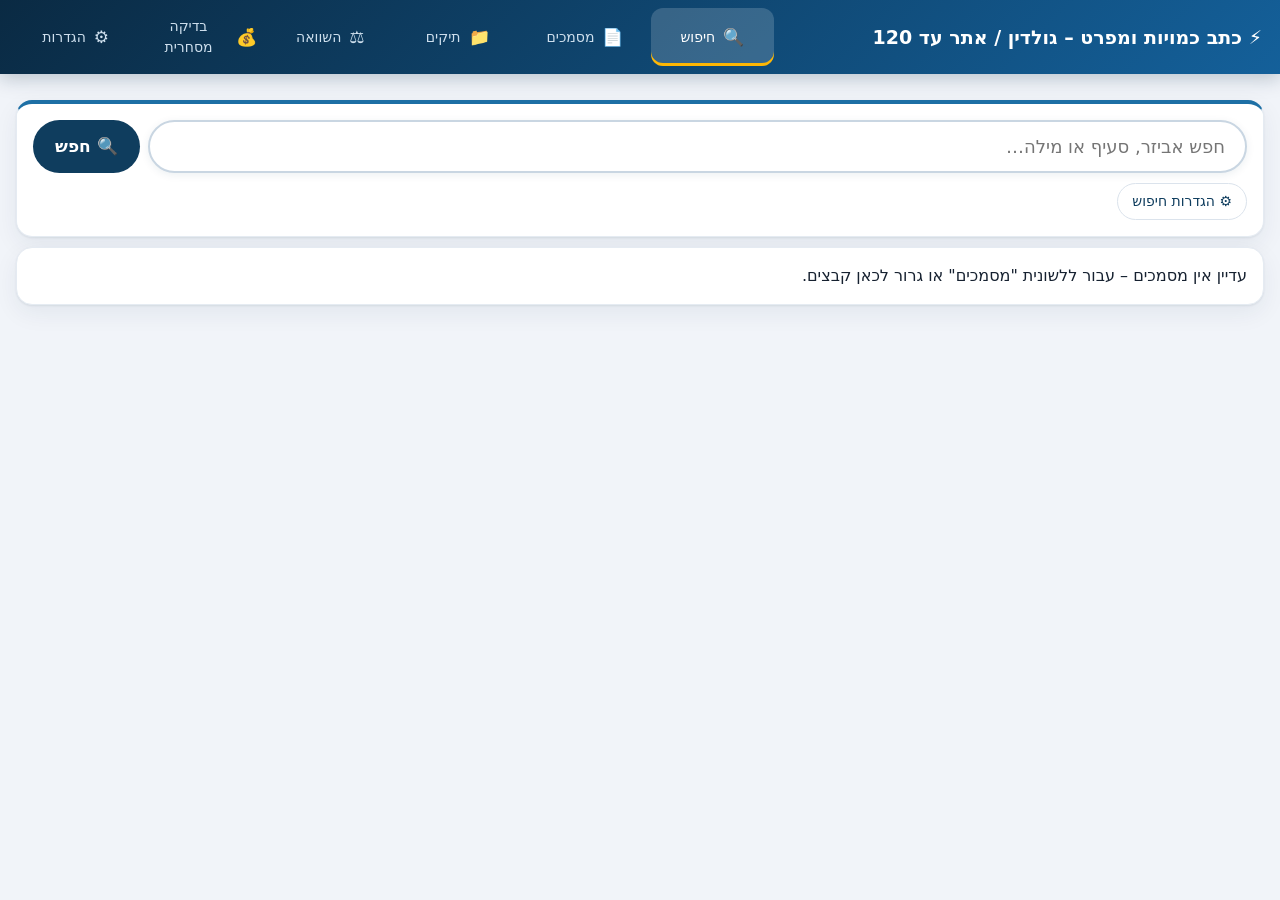
<file: index.html>
<!doctype html><html lang="he" dir="rtl"><head><meta charset="utf-8"><meta name="viewport" content="width=device-width,initial-scale=1,viewport-fit=cover"><meta name="theme-color" content="#0f3d5e"><link rel="manifest" href="manifest.json"><link rel="icon" href="assets/icons/icon.svg"><link rel="stylesheet" href="css/style.css"><link rel="apple-touch-icon" href="assets/icons/icon-192.png"><meta name="mobile-web-app-capable" content="yes"><meta name="apple-mobile-web-app-capable" content="yes"><title>כתב כמויות ומפרט</title>
</head><body><header class="noprint"><h1>⚡ כתב כמויות ומפרט – גולדין / אתר עד 120</h1><button id="embchip" class="noprint" hidden title="התקדמות בניית האינדקס הסמנטי"></button><nav id="nav"></nav></header><main id="main"></main><div id="toast"></div><dialog id="dlg"></dialog><div id="drop">📥 שחרר כאן להעלאה</div>
<script src="js/vendor/xlsx.full.min.js"></script><script src="js/vendor/pdf.min.js"></script><script src="js/core.js"></script><script src="js/app/01-state.js"></script><script src="js/app/02-dialogs.js"></script><script src="js/app/03-parsing.js"></script><script src="js/app/04-results.js"></script><script src="js/app/05-compare.js"></script><script src="js/app/06-views.js"></script><script src="js/app/07-selection.js"></script><script src="js/app/08-export.js"></script><script src="js/app/09-events.js"></script><script src="js/app/10-semantic.js"></script><script src="js/app/11-gemini.js"></script><script src="js/app/12-search.js"></script><script src="js/app/13-update.js"></script><script src="js/app/14-original-view.js"></script><script src="js/app/15-fab-resize.js"></script><script src="js/app/16-search-settings.js"></script><script src="js/app/17-grouping-spec.js"></script><script src="js/app/18-source-viewer.js"></script><script src="js/app/19-pinned-header.js"></script><script src="js/app/99-boot.js"></script></body></html>
</file>
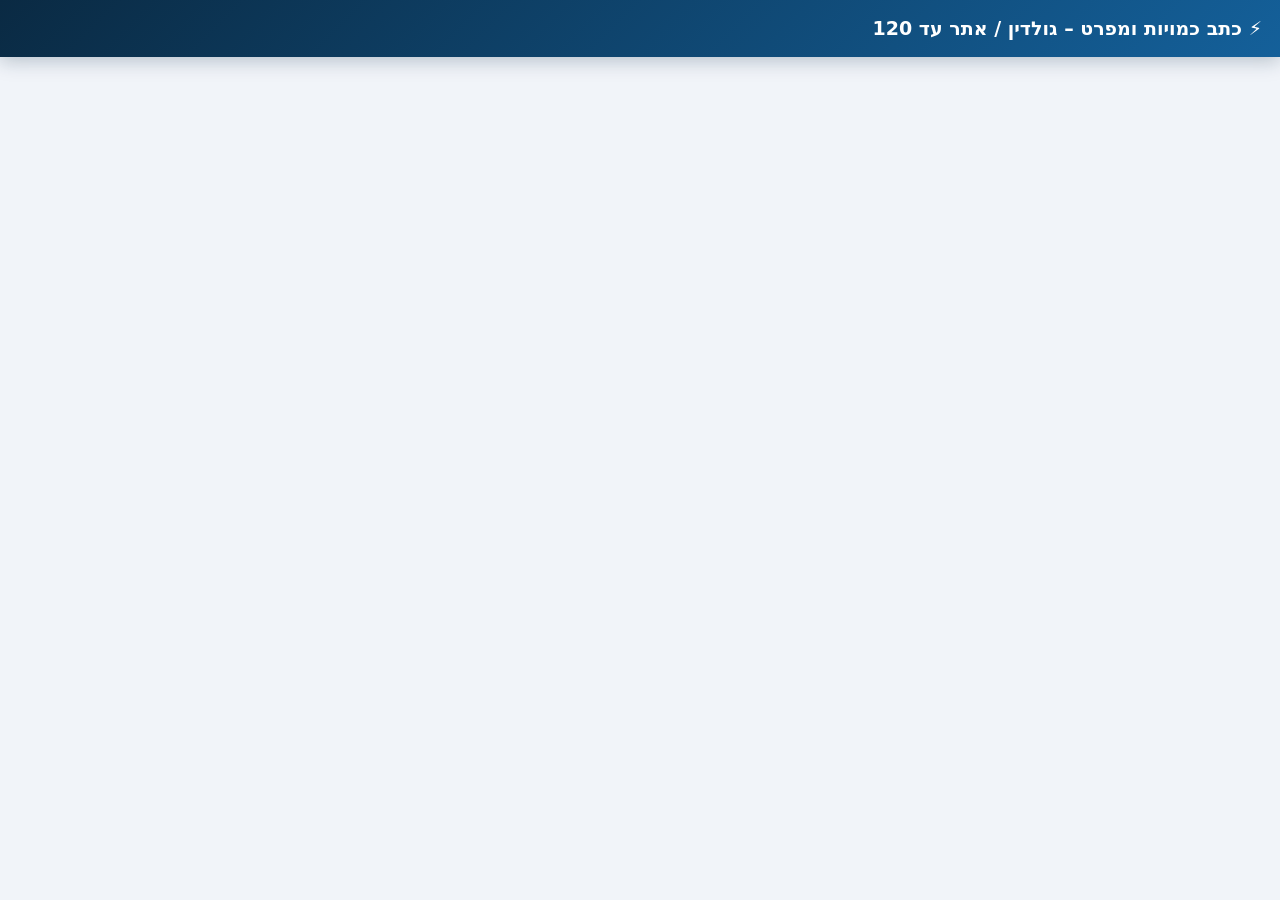
<file: reset.html>
<!doctype html><html lang="he" dir="rtl"><head><meta charset="utf-8"><meta name="viewport" content="width=device-width,initial-scale=1"><title>עדכון האפליקציה</title></head>
<body style="font-family:system-ui,Arial,sans-serif;padding:28px;max-width:520px;margin:auto;line-height:1.6">
<h2>מעדכן את האפליקציה…</h2>
<p id="m">מנקה רק את הקבצים השמורים של האפליקציה הזו. המסמכים, התיקים וההגדרות שלך נשארים, ואפליקציות אחרות באותו דומיין לא נפגעות.</p>
<script>(async()=>{const m=document.getElementById('m');try{const sc=new URL('./',location.href).href;
for(const r of await navigator.serviceWorker.getRegistrations())if(r.scope===sc)await r.unregister();
for(const k of await caches.keys()){const c=await caches.open(k);if((await c.keys()).some(q=>q.url.startsWith(sc)))await caches.delete(k)}
await Promise.all(['index.html', 'css/style.css', 'js/core.js', 'js/app/01-state.js', 'js/app/02-dialogs.js', 'js/app/03-parsing.js', 'js/app/04-results.js', 'js/app/05-compare.js', 'js/app/06-views.js', 'js/app/07-selection.js', 'js/app/08-export.js', 'js/app/09-events.js', 'js/app/10-semantic.js', 'js/app/11-gemini.js', 'js/app/12-search.js', 'js/app/13-update.js', 'js/app/14-original-view.js', 'js/app/15-fab-resize.js', 'js/app/16-search-settings.js', 'js/app/17-grouping-spec.js', 'js/app/18-source-viewer.js', 'js/app/19-pinned-header.js', 'js/app/99-boot.js', 'sw.js', 'manifest.json'].map(f=>fetch(f,{cache:'reload'}).catch(()=>0)));m.textContent='בוצע ✔ טוען את הגרסה החדשה…';setTimeout(()=>location.replace('./?v='+Date.now()),900)}catch(e){m.textContent='שגיאה: '+e.message}})()</script></body></html>
</file>
<file: css/style.css>
/* סגנונות האפליקציה (v2.0) */
*{box-sizing:border-box}body{margin:0;font-family:system-ui,"Segoe UI",Arial,sans-serif;background:#eef1f5;color:#1b2430;font-size:16px}
header{background:#0f3d5e;color:#fff;position:static;box-shadow:0 2px 6px #0003}header h1{font-size:18px;margin:0;padding:12px 16px}
nav{display:flex;background:#0b2f49}nav button{flex:1;background:none;border:0;color:#b8cee0;padding:12px 6px;font:inherit;font-size:15px;border-bottom:3px solid transparent;cursor:pointer}nav button.on{color:#fff;border-color:#ffc83d;background:#12486e}
main{max-width:1150px;margin:0 auto;padding:14px}.card{background:#fff;border-radius:12px;padding:14px;margin:10px 0;box-shadow:0 1px 4px #0002}.grid{display:grid;grid-template-columns:repeat(auto-fill,minmax(min(100%,430px),1fr));gap:12px}.grid .card{margin:0}
input,select,textarea{width:100%;padding:11px;border:1px solid #b9c3cf;border-radius:10px;font:inherit;margin:4px 0;background:#fff}input.big{font-size:18px}textarea{min-height:64px}
button.b{background:#0f3d5e;color:#fff;border:0;border-radius:10px;padding:10px 14px;margin:3px;font:inherit;cursor:pointer}button.b:hover{background:#17598a}button.big{font-size:17px;padding:11px 20px}button.g{background:#e3e9ef;color:#0f3d5e}button.r{background:#b3261e}
.row{display:flex;gap:8px;flex-wrap:wrap;align-items:center}.row>*{flex:1;min-width:140px}.row>button{flex:0 0 auto;min-width:0}
.tag{display:inline-block;padding:2px 9px;border-radius:10px;font-size:12px;background:#e3e9ef;margin-inline-end:5px}.s-חזקה{background:#c8efd4}.s-בינונית{background:#fff0b3}.s-חלשה{background:#f6d0cc}
.src{font-size:13px;color:#456}.why{font-size:12px;color:#765}.txt{white-space:pre-wrap;margin:8px 0;line-height:1.5}.cnt{margin:8px 2px}mark{background:#ffe27a;border-radius:3px;padding:0 2px}
.warn{background:#fff6dd;border-inline-start:4px solid #ffc83d;padding:9px;font-size:13px;margin:10px 0;border-radius:6px}
.chips{margin:8px 0;display:flex;flex-wrap:wrap;gap:6px;align-items:center}.chip{background:#fff;border:1px solid #9fb4c7;color:#0f3d5e;border-radius:18px;padding:6px 12px;font:inherit;font-size:14px;cursor:pointer}.chip:hover{background:#e3eef8}
.dz{display:block;border:3px dashed #7f9db5;border-radius:16px;background:#fff;text-align:center;padding:30px 12px;cursor:pointer;margin:10px 0}.dz:hover{background:#eaf3fa}.dzi{font-size:42px}
details.intro{background:#e8f2fb;border-radius:12px;padding:10px 14px;margin:10px 0}details.intro summary{cursor:pointer;font-weight:600;color:#0f3d5e}details.intro p{line-height:1.6;margin:8px 0}
#drop{display:none;position:fixed;inset:0;background:#0f3d5ecc;color:#fff;font-size:28px;align-items:center;justify-content:center;z-index:20;pointer-events:none}
#toast{position:fixed;bottom:14px;left:14px;right:14px;max-width:520px;margin:auto;background:#222;color:#fff;padding:12px;border-radius:10px;display:none;z-index:9;text-align:center}
dialog{border:0;border-radius:14px;padding:18px;max-width:92vw;width:400px}
@media(max-width:700px){nav{position:fixed;bottom:0;left:0;right:0;z-index:6;box-shadow:0 -2px 8px #0004}nav button{font-size:12px;padding:8px 2px}main{padding-bottom:78px}#toast{bottom:70px}}
@media(min-width:1000px){header{display:flex;align-items:center}header h1{flex:0 0 auto}nav{background:none;flex:1;justify-content:flex-end;max-width:700px;margin-inline-start:auto}}
@media print{header,.noprint,button,#toast,details,.chips,.dz{display:none!important}.card{box-shadow:none;border:1px solid #999;break-inside:avoid}.grid{display:block}}
mark{border-radius:3px;padding:0 2px}.m-x{background:#ffe27a}.m-s{background:#bfeccb}.m-f{background:#ffc98b}
.card{position:relative}.card.sel{outline:3px solid #17598a;background:#eaf3fa}.selbox{float:inline-start;width:30px;height:30px;border:2px solid #7f9db5;border-radius:8px;margin-inline-start:8px;text-align:center;line-height:26px;font-weight:700;color:#fff;background:#fff;touch-action:none;cursor:pointer;user-select:none}.sel .selbox{background:#17598a;border-color:#17598a}
.rows .card{margin:8px 0}.ctl .row{margin:4px 0}.chk{display:flex;gap:6px;align-items:center;font-size:14px;margin:4px}.chk input{width:auto;margin:0}.seg{display:inline-flex;gap:4px;flex:0 0 auto}.chip.on{background:#0f3d5e;color:#fff}
.fv{display:flex;flex-wrap:wrap;gap:4px 10px;font-size:13px;margin:4px 0;color:#345}.fv span{background:#f1f4f8;border-radius:6px;padding:2px 7px}.fv i{font-style:normal;color:#789;font-size:11px}.qp{background:#e8f2fb;border-radius:6px;padding:1px 8px;font-size:13px;margin-inline-start:6px}
.tw{overflow:auto;background:#fff;border-radius:12px}.tb{border-collapse:collapse;width:100%;font-size:14px}.tb th{position:sticky;top:0;background:#0f3d5e;color:#fff;padding:8px;text-align:start}.tb td{border-bottom:1px solid #e1e6ec;padding:7px;vertical-align:top}.tb td.tt{min-width:260px}.tb tr.sel td{background:#d8eaf8}.tb .selbox{float:none;margin:0}
.flag{padding:3px 10px;border-radius:12px;font-size:13px;background:#e3e9ef}.f-r{background:#f6d0cc}.f-y{background:#fff0b3}.f-b{background:#d3e6f7}.mt{background:#f6f8fa;border-radius:8px;padding:6px 8px;margin:6px 0}.neg{color:#b3261e;font-weight:600}.pos{color:#1b7a3b;font-weight:600}
#bar{position:fixed;bottom:0;left:0;right:0;background:#0b2f49;color:#fff;padding:8px 12px;z-index:8;gap:6px;flex-wrap:wrap;align-items:center;justify-content:center;box-shadow:0 -2px 8px #0005}.selmode .card,.selmode tr{touch-action:none;user-select:none}.mrow{margin-top:10px}.chapl{max-height:50vh;overflow:auto}
@media(max-width:700px){#bar{bottom:50px}}
@media print{.m-x,.m-s,.m-f{-webkit-print-color-adjust:exact;print-color-adjust:exact}#bar,.selbox,.ctl{display:none!important}}
.aicard{background:#f3ecff;border-inline-start:4px solid #7b4fd1}.aiout{white-space:pre-wrap;max-height:55vh;overflow:auto;background:#fafbfc;border:1px solid #dde;border-radius:8px;padding:10px;line-height:1.6;margin:8px 0}.pre{white-space:pre-wrap;max-height:200px;overflow:auto;font-size:12px;background:#f1f4f8;padding:8px;border-radius:6px}.lrow{padding:8px 12px}.lrow .ltxt{display:-webkit-box;-webkit-line-clamp:2;-webkit-box-orient:vertical;overflow:hidden;margin:4px 0;line-height:1.45}.lrow details{margin-top:4px}.lrow details summary{cursor:pointer;color:#0f3d5e;font-size:13px}.lrow details .card{box-shadow:none;padding:6px 0;margin:0}.tb td{white-space:nowrap;max-width:420px;overflow:hidden;text-overflow:ellipsis}.tb td.tt{white-space:normal}.tb td:nth-child(3){white-space:normal;min-width:220px}.stk{position:sticky;top:var(--hh,48px);z-index:4}.ctlmore{max-height:55vh;overflow:auto}.ctlmore[hidden]{display:none}.ltxt{cursor:pointer;display:-webkit-box;-webkit-line-clamp:3;-webkit-box-orient:vertical;overflow:hidden;line-height:1.5;margin:4px 0}.ltxt.open{display:block;-webkit-line-clamp:unset;overflow:visible}.ltxt:after{content:' ⌄';color:#789}.ltxt.open:after{content:' ⌃'}.lrow{padding:10px 12px}#fab{position:fixed;left:12px;bottom:70px;z-index:7;background:#0f3d5e;color:#fff;border:0;border-radius:22px;padding:10px 14px;font:inherit;font-size:14px;box-shadow:0 2px 8px #0006}#fab[hidden]{display:none}body.hasbar #fab{bottom:130px}@media(min-width:701px){#fab{bottom:20px}body.hasbar #fab{bottom:76px}}@media(max-width:700px){body.hasbar #fab{bottom:130px}}.stk{top:0!important}.xlw{margin:12px 0}.xlt{font-weight:600;color:#0f3d5e;margin:6px 2px;display:flex;gap:10px;align-items:center;flex-wrap:wrap}
table.xl{border-collapse:collapse;font-family:Calibri,Arial,sans-serif;font-size:14px;background:#fff;direction:rtl;min-width:100%}table.xl th{background:#d9e1f2;border:1px solid #8ea9db;padding:5px 8px;font-weight:700;text-align:center;position:sticky;top:0}table.xl td{border:1px solid #c6cfdc;padding:4px 8px;vertical-align:top;min-width:50px}table.xl td.rn,table.xl th.rn{background:#eef1f5;color:#556;text-align:center;white-space:nowrap;min-width:60px}table.xl tr.mk td{background:#fff2a8}table.xl tr.mk td.rn{background:#ffe27a}table.xl tr.off td{background:#fff;opacity:.45}
.pgc{background:#fff;border-radius:10px;padding:8px;margin:12px 0;box-shadow:0 1px 4px #0002}.pgc.off{opacity:.45}.pgc canvas{width:100%;display:block;border:1px solid #ccd;background:#fff;min-height:120px}[data-nav]{scroll-margin-top:56px}
#xbar{position:fixed;bottom:0;left:0;right:0;background:#0b2f49;color:#fff;padding:8px 12px;z-index:8;gap:10px;align-items:center;justify-content:space-between;box-shadow:0 -2px 8px #0005}body.hasx main{padding-bottom:70px}#fab2{position:fixed;right:12px;bottom:70px;z-index:7;background:#17598a;color:#fff;border:0;border-radius:22px;padding:10px 14px;font:inherit;font-size:14px;box-shadow:0 2px 8px #0006}#fab2[hidden]{display:none}body.hasx #fab{bottom:76px}body.hasx #fab2{bottom:76px}@media(max-width:700px){#xbar{bottom:50px}body.hasx #fab,body.hasx #fab2{bottom:126px}}@media print{#xbar,#fab,#fab2,.noprint{display:none!important}table.xl tr.off,.pgc.off{display:none!important}table.xl tr.mk td{-webkit-print-color-adjust:exact;print-color-adjust:exact}.tw{overflow:visible}}
button,.chip{transition:transform .08s,filter .1s}button:active,.chip:active{transform:scale(.93);filter:brightness(.85)}
table.xl{table-layout:fixed}table.xl td,table.xl th{word-break:break-word;white-space:normal}table.xl th{position:sticky}.rsz{position:absolute;left:-4px;top:0;bottom:0;width:16px;cursor:col-resize;touch-action:none;z-index:2}.rsz:after{content:'';position:absolute;left:7px;top:20%;bottom:20%;width:2px;background:#8ea9db}
.fbb{display:inline-flex;gap:3px;margin-inline-start:6px;vertical-align:middle}.fbb button{border:1px solid #9fb4c7;background:#fff;border-radius:6px;padding:0 6px;font-size:13px;cursor:pointer;line-height:20px}.fbb button:nth-child(3){color:#b3261e}.fbb button:nth-child(1){color:#1b7a3b}
.chip.tm button{border:0;background:none;color:#b3261e;cursor:pointer;font-size:14px;padding:0 2px}#ptitle{display:none}
@media print{main>:not(#rl):not(#ptitle){display:none!important}#ptitle{display:block!important;margin:6px 0;color:#0f3d5e}.fbb,.rsz{display:none!important}}
table.xl tr.gh td{background:#e2ebf7;font-weight:700;color:#0f3d5e;text-align:right;border-color:#8ea9db}@media print{table.xl tr.gh td{-webkit-print-color-adjust:exact;print-color-adjust:exact}}
table.diag{width:100%;border-collapse:collapse;font-size:13px;margin:8px 0}table.diag td{border-bottom:1px solid #dde;padding:5px 4px;word-break:break-all}table.diag td:first-child{font-weight:600;white-space:nowrap}
.m-n{background:#1f9d55;color:#fff;border-radius:3px;padding:0 3px;font-weight:700}
table.xl td.rn{min-width:112px;white-space:normal;text-align:center;padding:4px 6px}
.rnl{display:flex;align-items:center;justify-content:center;gap:8px;direction:ltr}.rnl b{font-weight:600;white-space:nowrap;flex-shrink:0}table.xl .rnl input{width:18px;height:18px;padding:0;margin:0;flex:none}
.rn .fbb{display:flex;justify-content:center;margin:5px 0 0;gap:4px}
.rn .tag{margin:3px 0 0;font-size:11px;padding:1px 7px}
.tnm{background:#1f9d55;color:#fff}
table.xl tr.mk.nm td{background:#bdf0c8}table.xl tr.mk.nm td.rn{background:#7fdc93}
table.xl tr.mk.nd td{background:#fff9dc;color:#6a6a6a}table.xl tr.mk.nd td.rn{background:#ffeea6}
table.xl tr.mk.nm td,table.xl tr.mk.nd td,.m-n{-webkit-print-color-adjust:exact;print-color-adjust:exact}
#rl{touch-action:pan-x pan-y}
.chip.man{background:#d7f5df;border-color:#1f9d55;font-weight:600}
/* ===== v1.8 modern theme ===== */
.srch{display:flex;flex-wrap:wrap;gap:6px;align-items:center;margin-bottom:8px}.srcw{max-height:68vh;overflow:auto;border:1px solid var(--bd);border-radius:12px;background:#fff}
.srcw thead th{position:sticky;top:0;z-index:2}.vpg{position:relative;aspect-ratio:1/1.414;background:#fff;border-bottom:8px solid #e8eef5}.vpg canvas{width:100%;display:block}
.vpg .pn{position:absolute;top:6px;left:8px;z-index:1;background:#0a2a43cc;color:#fff;font-size:12px;padding:2px 8px;border-radius:8px}
table.xl tr.tgt td{outline:2px solid var(--pr2);outline-offset:-2px}table.xl tr.hd td{font-weight:700}
.spx:empty{display:none}.spx{margin-top:8px;border-right:4px solid var(--pr2);background:#f3f8fc;border-radius:10px;padding:6px 10px;font-size:14px}.spi{padding:5px 0;border-bottom:1px dashed var(--bd)}.spi:last-child{border:0}.spi b{font-size:12px;color:var(--mu)}tr.spxr td{background:#f3f8fc!important}
.inh{font-size:13px;color:#14609a;background:#eef6fc;border-radius:8px;padding:4px 9px;margin:4px 0}.inh i{color:#355;font-style:normal}
:root{--pr:#0f3d5e;--pr2:#1d6fa5;--ac:#ffb703;--bg:#f1f4f9;--bd:#dbe3ec;--mu:#5b6b7c;--sh:0 1px 2px #0f2a4414,0 8px 24px #0f2a4411;--mk:#ffe27a}
body{background:var(--bg);color:#162130;line-height:1.5;-webkit-font-smoothing:antialiased;font-family:system-ui,"Segoe UI",Heebo,Arial,sans-serif}
header{background:linear-gradient(135deg,#0a2a43,#14609a);box-shadow:0 4px 18px #0a2a4340;padding:0 14px}
header h1{font-size:19px;font-weight:700;padding:14px 4px}
nav{background:none;gap:4px;padding:0 0 10px;overflow-x:auto}
nav button{flex:1;min-width:66px;border:0;border-radius:12px;background:transparent;color:#cfe0ee;padding:8px 8px;display:flex;flex-direction:column;align-items:center;gap:2px;font-size:13px;transition:background .15s}
nav button .ic{font-size:20px;line-height:1}nav button:hover{background:#ffffff1c}
nav button.on{background:#ffffff2b;color:#fff;border:0;box-shadow:inset 0 -3px 0 var(--ac)}
main{max-width:1280px;padding:16px}
.card{border-radius:16px;border:1px solid #e5ebf2;box-shadow:var(--sh);padding:16px}
.card.sb{border-top:4px solid var(--pr2)}
input,select,textarea{border:1.5px solid var(--bd);border-radius:12px;padding:11px 13px;transition:border .15s,box-shadow .15s}
input:focus,select:focus,textarea:focus{outline:0;border-color:var(--pr2);box-shadow:0 0 0 4px #1d6fa526}
input.big{font-size:18px;min-height:52px}
input[type=checkbox],input[type=radio]{accent-color:var(--pr2)}
button.b{background:var(--pr);border-radius:12px;min-height:42px;font-weight:600;padding:9px 16px}
button.b:hover{background:var(--pr2)}button.b.g{background:#e8eef5;color:var(--pr)}button.b.g:hover{background:#d9e4ef}button.b.r{background:#c0392b}
.chip{border-radius:999px;border:1.5px solid var(--bd);padding:7px 14px;color:var(--pr);min-height:36px}
.chip:hover{background:#eaf3fb;border-color:#9fc2de}.chip.on{background:var(--pr);border-color:var(--pr);color:#fff}
.seg{display:flex;flex-wrap:wrap;gap:6px}
.tag{border-radius:999px;font-weight:600;padding:2px 10px}
.warn{border-radius:12px;background:#fff8e1}
.grid{grid-template-columns:repeat(auto-fill,minmax(min(100%,360px),1fr));gap:14px}
.adv{background:#f6f9fc;border:1px solid var(--bd);border-radius:14px;padding:8px 14px;margin:10px 0}
.adv summary{cursor:pointer;font-weight:700;color:var(--pr);padding:6px 0}
.advg{display:grid;grid-template-columns:repeat(auto-fit,minmax(260px,1fr));gap:14px;padding:8px 0 4px}
.ag{display:flex;flex-direction:column;gap:6px}.ag>b{font-size:14px;color:var(--pr)}.ag .row{flex-wrap:nowrap}
.dot{width:30px;height:30px;min-width:30px;border-radius:50%;border:3px solid #fff;box-shadow:0 0 0 1px #9fb4c7;padding:0;margin:2px;cursor:pointer}
.dot.on{box-shadow:0 0 0 3px var(--pr)}
input[type=color]{width:46px;min-width:46px;height:38px;padding:2px;margin:0;border-radius:10px;flex:none}
mark{border-radius:4px;padding:0 2px;color:inherit}.m-x{background:var(--mk)}
table.xl tr.mk td{background:color-mix(in srgb,var(--mk) 45%,#fff)}table.xl tr.mk td.rn{background:color-mix(in srgb,var(--mk) 75%,#fff)}
table.xl tr.mk.nm td{background:#bdf0c8}table.xl tr.mk.nm td.rn{background:#7fdc93}table.xl tr.mk.nd td{background:#fff9dc}
.tw{border-radius:14px;box-shadow:var(--sh)}
dialog{border:0;border-radius:20px;box-shadow:0 24px 70px #0007;padding:22px;width:min(460px,94vw)}
dialog::backdrop{background:#0b1f3199;backdrop-filter:blur(3px)}
#bar,#xbar{border-radius:16px;left:10px;right:10px;bottom:10px;background:#0a2a43;box-shadow:0 8px 28px #0007}
#toast{border-radius:14px;background:#10263a;box-shadow:0 8px 28px #0006}
#fab,#fab2{border-radius:999px;box-shadow:0 6px 18px #0005}
@media(min-width:701px){nav button{flex-direction:row;justify-content:center;gap:8px;font-size:14px}nav button .ic{font-size:17px}}
@media(min-width:1000px){header{display:flex;align-items:center;gap:20px}nav{flex:1;max-width:760px;padding:8px 0}}
@media(max-width:700px){
header h1{font-size:16px;padding:12px 2px}
nav{position:fixed;bottom:0;left:0;right:0;z-index:30;background:#fff;border-top:1px solid var(--bd);box-shadow:0 -6px 20px #0f2a4422;padding:4px 4px calc(4px + env(safe-area-inset-bottom,0px));gap:0;overflow:visible}
nav button{min-width:0;padding:5px 1px;color:var(--mu);font-size:11px;border-radius:10px}nav button:hover{background:none}
nav button.on{background:#e6f0f9;color:var(--pr);box-shadow:none;font-weight:700}
main{padding:12px 12px calc(96px + env(safe-area-inset-bottom,0px))}
.card{padding:13px;border-radius:14px}
#bar,#xbar{bottom:calc(66px + env(safe-area-inset-bottom,0px))}#toast{bottom:calc(80px + env(safe-area-inset-bottom,0px))}
dialog{margin:auto auto 0;width:100vw!important;max-width:100vw;border-radius:22px 22px 0 0;max-height:88vh;overflow:auto;padding:20px 18px calc(20px + env(safe-area-inset-bottom,0px))}
.row>*{min-width:120px}.ag .row>*{min-width:0}}

/* ===================== v2.0 ===================== */
:root{--mk:#a6f0b8}
:focus-visible{outline:3px solid #1d6fa5;outline-offset:2px}
@media(prefers-reduced-motion:reduce){*{transition:none!important;animation:none!important;scroll-behavior:auto!important}}
/* סימון מילים – לפי קרבה למה שחיפשת */
mark.m-x{background:var(--mk);font-weight:600}
mark.m-s1{background:#a9d4ff}
mark.m-s2{background:#d9c7ff}
mark.m-f{background:#ffd493}
mark.m-n{background:#1f9d55;color:#fff}
mark{-webkit-print-color-adjust:exact;print-color-adjust:exact}
.leg{display:flex;flex-wrap:wrap;gap:6px}
table.xl tr.mk td{background:color-mix(in srgb,var(--mk) 20%,#fff)}
table.xl tr.mk td.rn,table.xl tr.mk td.ac{background:color-mix(in srgb,var(--mk) 38%,#fff)}
table.xl tr.mk.nm td.ac{background:#7fdc93}table.xl tr.mk.nd td.ac{background:#ffeea6}
/* חלוניות: X למעלה, "סגור" למטה */
dialog#dlg{padding:0;border:0;border-radius:20px;max-width:96vw;max-height:90vh;overflow:hidden;box-shadow:0 24px 70px #0007}
dialog#dlg[open]{display:flex;flex-direction:column}
.dbody{overflow:auto;padding:22px 22px 12px;flex:1 1 auto;-webkit-overflow-scrolling:touch}
.dbody>:first-child{padding-inline-end:40px}
.dfoot{display:flex;gap:8px;padding:12px 22px calc(14px + env(safe-area-inset-bottom,0px));border-top:1px solid var(--bd);background:#fff;flex:0 0 auto}
.dfoot .b{margin:0;min-width:100px}
.dx{position:absolute;top:10px;inset-inline-end:10px;z-index:3;width:36px;height:36px;border-radius:50%;border:0;background:#eef2f7;color:#35506b;font-size:17px;cursor:pointer;line-height:1;padding:0}
.dx:hover{background:#dde6ef}
.dbody .srcw{max-height:62vh}
.ptl{margin:0 0 6px;font-size:19px;color:var(--pr)}
.sg{padding:12px 0;border-top:1px solid var(--bd)}.sg:first-of-type{border-top:0}
.sg h4{margin:0 0 8px;color:var(--pr);font-size:15px}.sg select{margin:4px 0}.sg .row{flex-wrap:wrap}
dl.lg{margin:0}dl.lg dt{font-weight:700;margin-top:10px;display:flex;gap:8px;align-items:center}
.lgi{display:inline-block;min-width:36px;text-align:center;background:#eef2f7;border-radius:8px;padding:2px 8px;font-size:13px;white-space:nowrap}
dl.lg dd{margin:3px 0 0;color:#46586a;font-size:14px;line-height:1.55}
.addrow{margin-top:10px;flex-wrap:nowrap}.addrow input{margin:0}.addrow .b{margin:0}
.chips.synl{max-height:40vh;overflow:auto}
@media(max-width:700px){dialog#dlg{border-radius:22px 22px 0 0;margin:auto auto 0}.dbody{padding:20px 16px 10px}.dfoot{padding-inline:16px}}
/* כרטיס חיפוש קומפקטי */
.srchcard .sbx{display:flex;gap:8px;align-items:stretch}
.srchcard .sbx input{border-radius:999px;padding-inline:20px;font-size:18px;border:2px solid #c9d6e2;box-shadow:0 2px 8px #0f3d5e14;transition:border-color .15s,box-shadow .15s}
.srchcard .sbx input:focus{outline:0;border-color:var(--pr);box-shadow:0 0 0 4px #0f3d5e22}
.srchcard .sbx .b{border-radius:999px;padding-inline:22px}
.xpick{margin:8px 0}.xpt{display:flex;gap:8px;align-items:center;margin-bottom:6px}.xpl{max-height:38vh;overflow:auto;border:1px solid #d5dee8;border-radius:10px;padding:6px 10px}.xps{margin:8px 0 2px;font-weight:700}.xpl .chk{margin:3px 0}
.srchcard .sbx input{flex:1;margin:0;-webkit-appearance:none;appearance:none}
.srchcard .sbx .b{margin:0;flex:0 0 auto}
.sbt{display:flex;flex-wrap:wrap;gap:8px;align-items:center;margin-top:10px}.sbt .chip{margin:0}
.chips.rel{flex-wrap:nowrap;overflow-x:auto;padding-bottom:4px;scrollbar-width:thin}.chips.rel .chip{flex:0 0 auto}
.cnt:empty{display:none}.card.empty{color:#46586a}
/* סרגל תוצאות דביק (במקום הסרגל התחתון שהסתיר תוצאות) */
.rbar{position:sticky;z-index:20;display:flex;flex-wrap:wrap;gap:8px;align-items:center;background:rgba(255,255,255,.96);-webkit-backdrop-filter:blur(8px);backdrop-filter:blur(8px);border:1px solid var(--bd);border-radius:14px;box-shadow:var(--sh);padding:8px 12px;margin:10px 0}
.rbar .rsum{flex:0 0 auto;font-size:14px;color:var(--pr);white-space:nowrap}
.rbar .rin{flex:1 1 150px;margin:0;min-height:38px;padding:7px 12px}
.rbar .chip,.rbar .b{margin:0;min-height:38px}
.rbar .exb{padding:7px 16px}
[data-nav]{scroll-margin-top:140px}
/* עמודות כתב כמויות */
table.xl th,.tb th{word-break:normal;overflow-wrap:normal;hyphens:none}
table.xl td.ac,table.xl th.ac{padding:4px 6px;text-align:center;min-width:0;background:#eef1f5}
table.xl th.rn,table.xl td.rn{min-width:0;padding:4px 6px;text-align:center}
.acl{display:flex;align-items:center;justify-content:center;gap:4px;margin:3px 0}
.acl input[type=checkbox]{width:20px;height:20px;margin:0 3px;flex:none}
.ib{border:1px solid #9fb4c7;background:#fff;border-radius:8px;width:36px;height:30px;padding:0;cursor:pointer;font-size:15px;line-height:1}
.ib:hover{background:#e3eef8}
.acl .fbb{margin:0;gap:4px}.acl .fbb button{width:28px;height:28px;border-radius:8px;font-size:14px;padding:0;line-height:1}
table.xl tr.gh td{background:#dbe9f7;padding:6px 10px;border-color:#8ea9db}
.gchk{display:flex;gap:10px;align-items:center;cursor:pointer;font-weight:700;color:var(--pr)}
.gchk input{width:20px;height:20px;flex:none;margin:0}
.ght{flex:1;min-width:0;white-space:normal}
.ghr{flex:none;font-weight:400;font-size:12px;color:#4a5b6c;background:#ffffffb0;border-radius:999px;padding:1px 10px}
/* כפתורים צפים מאוחדים */
#fabs{position:fixed;left:12px;bottom:calc(76px + env(safe-area-inset-bottom,0px));z-index:15;display:flex;flex-direction:column;gap:8px}
#fabs #fab,#fabs #fab2{position:static!important;width:42px;height:42px;padding:0;margin:0;border-radius:50%;font-size:18px;background:#0f3d5eeb;color:#fff;border:0;box-shadow:0 4px 14px #0004}
#fabs button[hidden]{display:none}
@media(min-width:701px){#fabs{bottom:20px}}
body.hasbar #fabs{bottom:calc(150px + env(safe-area-inset-bottom,0px))}
@media(min-width:701px){body.hasbar #fabs{bottom:86px}}
/* סמנטי: התקדמות */
#embchip{background:#ffb703;color:#10263a;border-radius:999px;padding:4px 12px;font-size:13px;font-weight:700;cursor:pointer;margin:0 8px}
#embchip[hidden]{display:none}
.steps{display:flex;gap:6px;list-style:none;padding:0;margin:8px 0;flex-wrap:wrap}
.steps li{flex:1 1 90px;text-align:center;padding:5px;border-radius:8px;background:#eef2f7;color:#5b6b7c;font-size:13px}
.steps li.now{background:#fff0b3;color:#10263a;font-weight:700}.steps li.ok{background:#c8efd4;color:#14532d}
.pb{height:8px;background:#e3e9ef;border-radius:99px;overflow:hidden;margin:6px 0}
.pb i{display:block;height:100%;background:linear-gradient(90deg,#1d6fa5,#2fb67c);transition:width .3s}
.embmsg{line-height:1.6;margin:6px 0}.warn.bad{background:#fde4e1;border-color:#b3261e}
/* כותרות עמודות מוצמדות */
#phf{position:fixed;z-index:19;overflow:hidden;pointer-events:none;display:none;direction:ltr;box-shadow:0 4px 8px #0003}
#phf table{position:absolute;top:0;border-collapse:collapse;table-layout:fixed;direction:rtl;transform-origin:0 0;margin:0;min-width:0}
#phf table.xl th{position:static}
#toast{cursor:pointer}
@media print{.rbar,#fabs,#phf,.dx,.dfoot,#embchip{display:none!important}table.xl th.ac,table.xl td.ac,table.xl col:first-child{display:none}}
@media(max-width:700px){
.rbar{padding:8px 10px;gap:6px;margin:8px 0}
.rbar .rsum{flex:1 1 100%;white-space:normal;font-size:13px}
.rbar .rin{order:5;flex:1 1 100%}
.rbar .chip,.rbar .b{padding:5px 11px;font-size:13px;min-height:36px}
.cnt{font-size:13px;line-height:1.9}.cnt .chip{margin:0 4px;min-height:30px;padding:2px 10px;font-size:13px}
.chips.jump{flex-wrap:nowrap;overflow-x:auto;padding-bottom:4px}.chips.jump .chip{flex:0 0 auto;margin:0}.chips.jump .src{display:none}
}
.gchk{position:sticky;right:6px;width:max-content;max-width:min(100%,calc(100vw - 72px))}

/* v2.1 – צורות התאמה */
mark.m-p{background:#ffe27a}
.fbar{gap:6px}.fchip .sw{display:inline-block;width:12px;height:12px;border-radius:4px;margin-inline-end:6px;vertical-align:-1px;border:1px solid #0004}
.fchip i{font-style:normal;opacity:.75;font-size:13px}.fchip b{margin-inline-start:2px}
.chip.fchip.on{background:#fff;color:var(--pr);border-color:var(--pr);box-shadow:inset 0 0 0 1px var(--pr)}
.chip.fchip:not(.on){opacity:.5;text-decoration:line-through}
.tag.tfp{background:#ffe27a;color:#4a3b00}.tag.tfs{background:#a9d4ff;color:#0b2f52}
table.xl tr.mk.f-p:not(.nm):not(.nd) td{background:color-mix(in srgb,#ffe27a 28%,#fff)}
table.xl tr.mk.f-p:not(.nm):not(.nd) td.rn,table.xl tr.mk.f-p:not(.nm):not(.nd) td.ac{background:color-mix(in srgb,#ffe27a 50%,#fff)}
table.xl tr.mk.f-s1:not(.nm):not(.nd) td{background:color-mix(in srgb,#a9d4ff 28%,#fff)}
table.xl tr.mk.f-s1:not(.nm):not(.nd) td.rn,table.xl tr.mk.f-s1:not(.nm):not(.nd) td.ac{background:color-mix(in srgb,#a9d4ff 50%,#fff)}
table.xl tr.mk.f-s2:not(.nm):not(.nd) td{background:color-mix(in srgb,#d9c7ff 28%,#fff)}
table.xl tr.mk.f-f:not(.nm):not(.nd) td{background:color-mix(in srgb,#ffd493 28%,#fff)}
@media print{mark.m-p{-webkit-print-color-adjust:exact;print-color-adjust:exact}}

.icard{padding:8px 12px;margin:8px 0}.icard:empty{display:none}
.ic-h{all:unset;cursor:pointer;display:block;font-size:15px;padding:4px 0}.ic-h b{color:var(--pr)}
.ic-r{display:flex;flex-wrap:wrap;gap:5px;align-items:center;margin-top:6px}.ic-l{font-weight:700;min-width:92px;font-size:13px}
.chip.ic b{opacity:.7;margin-inline-start:2px}

/* v2.2.4 */
.advd{border:1px solid var(--bd,#d5dee8);border-radius:12px;background:#fff;margin:8px 0;padding:0 10px}
.advd>summary{cursor:pointer;padding:10px 2px;font-weight:700;list-style:none}
.advd>summary::-webkit-details-marker{display:none}
.advd[open]>summary{border-bottom:1px solid var(--bd,#d5dee8);margin-bottom:6px}
.fg{display:inline-flex;align-items:center;gap:4px;margin:2px 6px 2px 0;padding:2px 6px;border:1px solid #d5dee8;border-radius:999px;background:#fff}
.fg .fck{width:18px;height:18px;margin:0;accent-color:var(--pr,#0f3d5e)}
.fg .fchip{border:0;background:transparent;padding:2px 4px}
.fg .fw{font-weight:700;margin-inline-end:2px}.fg .fcnt{color:var(--mu,#667)}
.pgc{overflow-x:auto}.pgc canvas{width:calc(100% * var(--zmk,1))!important;max-width:none}
#fabs #fab3{position:static!important;width:42px;height:42px;padding:0;margin:0;border-radius:50%;font-size:18px;background:#17598aeb;color:#fff;border:0;box-shadow:0 4px 14px #0004}
#fabs button[hidden]{display:none}
.dl{margin:6px 0}.dr{display:flex;align-items:center;gap:6px;padding:6px 0;border-bottom:1px dashed #d5dee8}.dr .dw{flex:1;line-height:1.7}.dr .dw i{font-style:normal;background:#eef4fa;border-radius:6px;padding:1px 6px}
</file>
